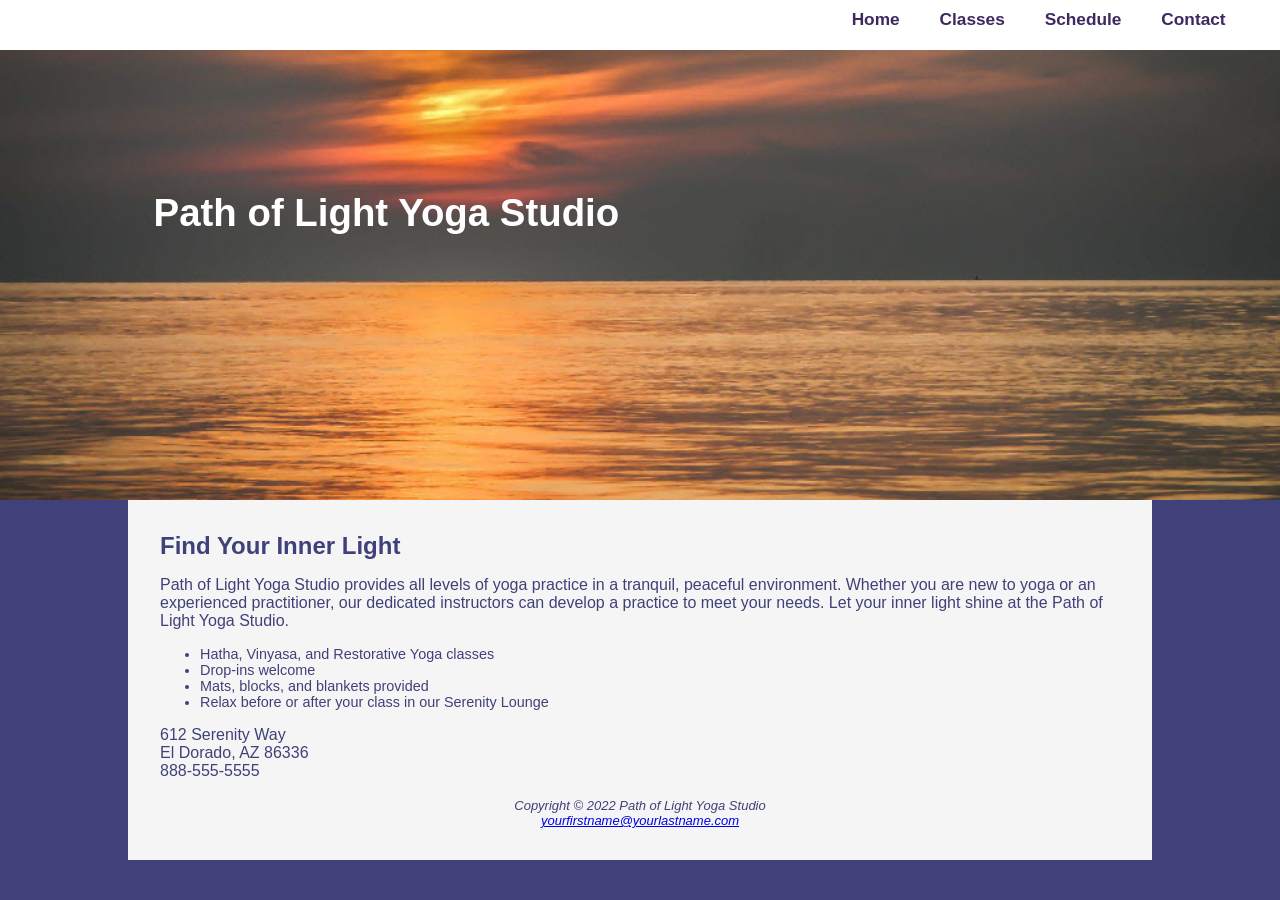
<file: index.html>
<!doctype html>
<html lang="en">
    <head>
        <meta charset="UTF-8" />
        <meta name="viewport" content="width=device-width, initial-scale=1" />
        <link
            rel="apple-touch-icon"
            sizes="180x180"
            href="image/apple-touch-icon.png"
        />
        <link
            rel="icon"
            type="image/png"
            sizes="32x32"
            href="image/favicon-32x32.png"
        />
        <link
            rel="icon"
            type="image/png"
            sizes="16x16"
            href="image/favicon-16x16.png"
        />
        <link rel="manifest" href="image/site.webmanifest" />
        <title>Path of Light Yoga Studio</title>
        <link href="yoga.css" rel="stylesheet" />
    </head>
    <body>
        <nav>
            <ul>
                <li><a href="index.html">Home</a></li>
                <li><a href="classes.html">Classes</a></li>
                <li><a href="schedule.html">Schedule</a></li>
                <li><a href="contact.html">Contact</a></li>
            </ul>
        </nav>
        <header class="home">
            <h1><a href="index.html">Path of Light Yoga Studio</a></h1>
        </header>
        <div id="wrapper">
            <main>
                <h2>Find Your Inner Light</h2>
                <p>
                    Path of Light Yoga Studio provides all levels of yoga
                    practice in a tranquil, peaceful environment. Whether you
                    are new to yoga or an experienced practitioner, our
                    dedicated instructors can develop a practice to meet your
                    needs. Let your inner light shine at the Path of Light Yoga
                    Studio.
                </p>
                <ul>
                    <li>Hatha, Vinyasa, and Restorative Yoga classes</li>
                    <li>Drop-ins welcome</li>
                    <li>Mats, blocks, and blankets provided</li>
                    <li>
                        Relax before or after your class in our Serenity Lounge
                    </li>
                </ul>
                <div>
                    612 Serenity Way<br />
                    El Dorado, AZ 86336<br />
                    888-555-5555<br /><br />
                </div>
            </main>
            <footer>
                Copyright &copy; 2022 Path of Light Yoga Studio<br />
                <a href="mailto:yourfirstname@yourlastname.com"
                    >yourfirstname@yourlastname.com</a
                >
            </footer>
        </div>
    </body>
</html>
</file>
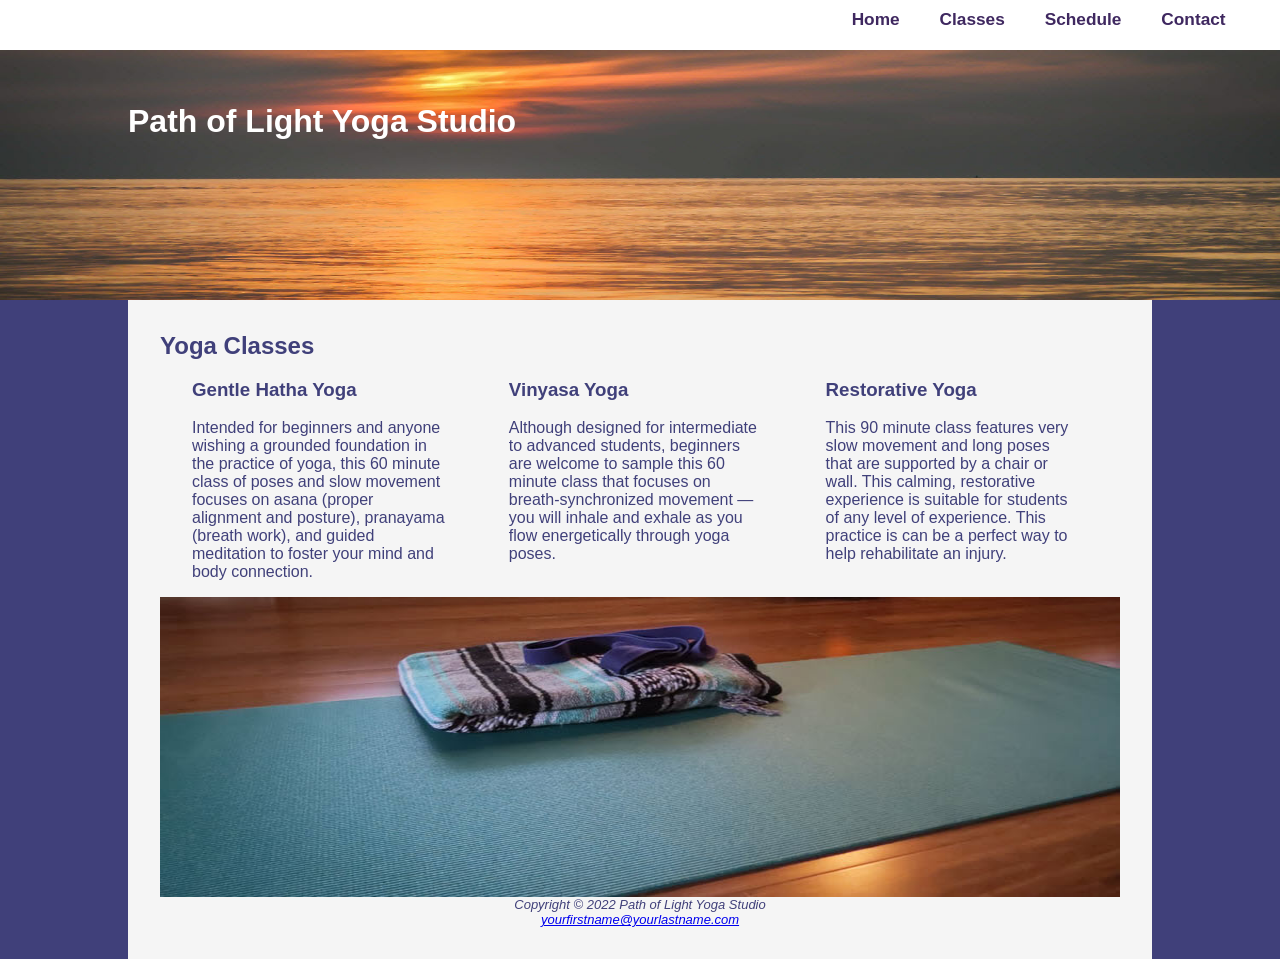
<file: classes.html>
<!doctype html>
<html lang="en">
    <head>
        <meta charset="UTF-8" />
        <meta name="viewport" content="width=device-width, initial-scale=1" />
        <link
            rel="apple-touch-icon"
            sizes="180x180"
            href="image/apple-touch-icon.png"
        />
        <link
            rel="icon"
            type="image/png"
            sizes="32x32"
            href="image/favicon-32x32.png"
        />
        <link
            rel="icon"
            type="image/png"
            sizes="16x16"
            href="image/favicon-16x16.png"
        />
        <link rel="manifest" href="image/site.webmanifest" />
        <title>Path of Light Yoga Studio :: Classes</title>
        <link href="yoga.css" rel="stylesheet" />
    </head>
    <body>
        <nav>
            <ul>
                <li><a href="index.html">Home</a></li>
                <li><a href="classes.html">Classes</a></li>
                <li><a href="schedule.html">Schedule</a></li>
                <li><a href="contact.html">Contact</a></li>
            </ul>
        </nav>
        <header class="content">
            <h1><a href="index.html">Path of Light Yoga Studio</a></h1>
        </header>

        <div id="wrapper">
            <main>
                <h2>Yoga Classes</h2>
                <section class="onethird">
                    <h3>Gentle Hatha Yoga</h3>
                    <p>
                        Intended for beginners and anyone wishing a grounded
                        foundation in the practice of yoga, this 60 minute class
                        of poses and slow movement focuses on asana (proper
                        alignment and posture), pranayama (breath work), and
                        guided meditation to foster your mind and body
                        connection.
                    </p>
                </section>
                <section class="onethird">
                    <h3>Vinyasa Yoga</h3>
                    <p>
                        Although designed for intermediate to advanced students,
                        beginners are welcome to sample this 60 minute class
                        that focuses on breath-synchronized movement &mdash; you
                        will inhale and exhale as you flow energetically through
                        yoga poses.
                    </p>
                </section>
                <section class="onethird">
                    <h3>Restorative Yoga</h3>
                    <p>
                        This 90 minute class features very slow movement and
                        long poses that are supported by a chair or wall. This
                        calming, restorative experience is suitable for students
                        of any level of experience. This practice is can be a
                        perfect way to help rehabilitate an injury.
                    </p>
                </section>
                <div id="mathero"></div>
            </main>
            <footer>
                Copyright &copy; 2022 Path of Light Yoga Studio<br />
                <a href="mailto:yourfirstname@yourlastname.com"
                    >yourfirstname@yourlastname.com</a
                >
            </footer>
        </div>
    </body>
</html>
</file>
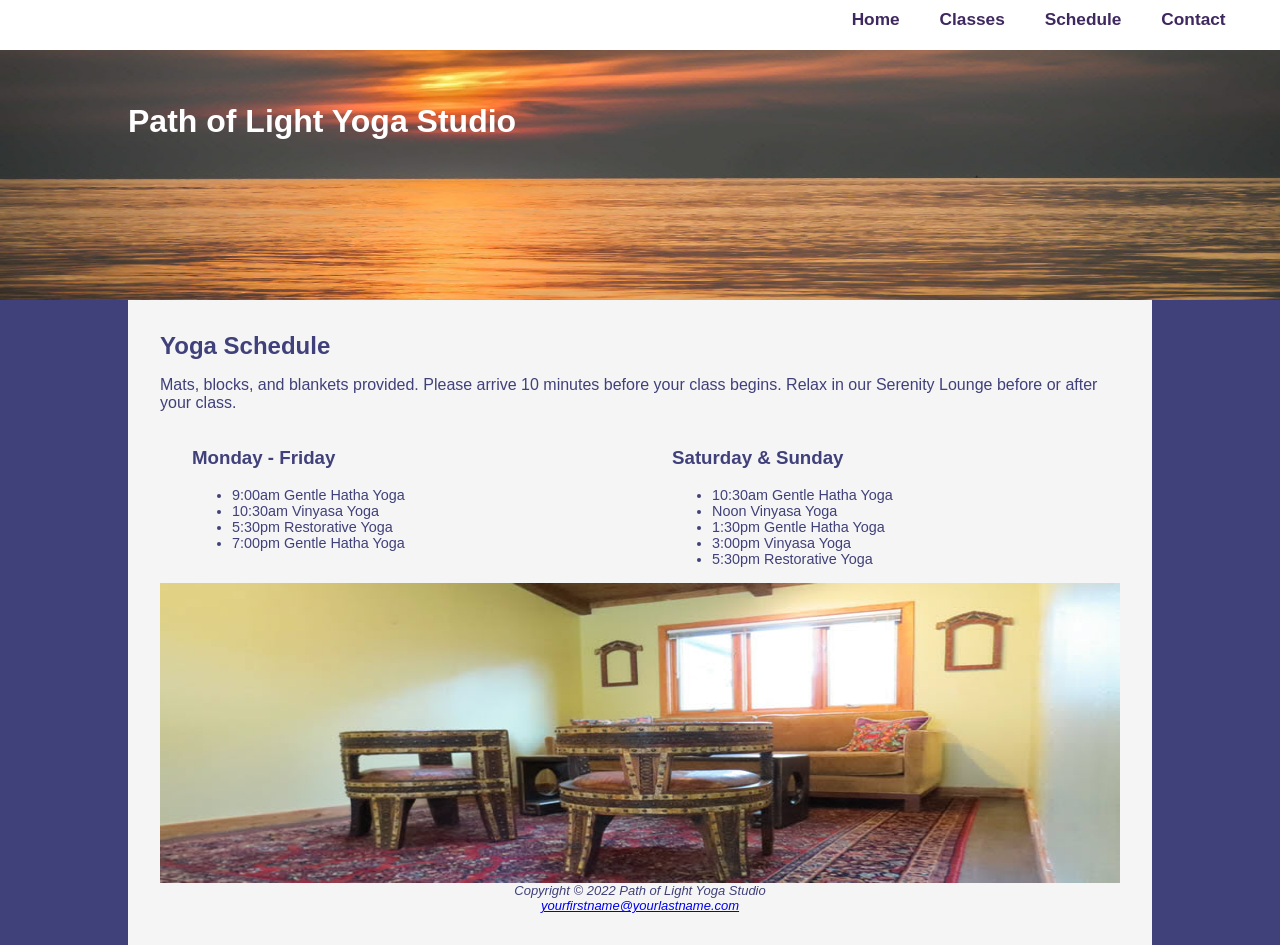
<file: schedule.html>
<!doctype html>
<html lang="en">
    <head>
        <meta charset="UTF-8" />
        <meta name="viewport" content="width=device-width, initial-scale=1" />
        <link
            rel="apple-touch-icon"
            sizes="180x180"
            href="image/apple-touch-icon.png"
        />
        <link
            rel="icon"
            type="image/png"
            sizes="32x32"
            href="image/favicon-32x32.png"
        />
        <link
            rel="icon"
            type="image/png"
            sizes="16x16"
            href="image/favicon-16x16.png"
        />
        <link rel="manifest" href="image/site.webmanifest" />
        <title>Path of Light Yoga Studio :: Schedule</title>
        <link href="yoga.css" rel="stylesheet" />
    </head>
    <body>
        <nav>
            <ul>
                <li><a href="index.html">Home</a></li>
                <li><a href="classes.html">Classes</a></li>
                <li><a href="schedule.html">Schedule</a></li>
                <li><a href="contact.html">Contact</a></li>
            </ul>
        </nav>
        <header class="content">
            <h1><a href="index.html">Path of Light Yoga Studio</a></h1>
        </header>

        <div id="wrapper">
            <main>
                <h2>Yoga Schedule</h2>
                <p>
                    Mats, blocks, and blankets provided. Please arrive 10
                    minutes before your class begins. Relax in our Serenity
                    Lounge before or after your class.
                </p>
                <section class="onehalf">
                    <h3>Monday - Friday</h3>
                    <ul>
                        <li>9:00am Gentle Hatha Yoga</li>
                        <li>10:30am Vinyasa Yoga</li>
                        <li>5:30pm Restorative Yoga</li>
                        <li>7:00pm Gentle Hatha Yoga</li>
                    </ul>
                </section>
                <section class="onehalf">
                    <h3>Saturday &amp; Sunday</h3>
                    <ul>
                        <li>10:30am Gentle Hatha Yoga</li>
                        <li>Noon Vinyasa Yoga</li>
                        <li>1:30pm Gentle Hatha Yoga</li>
                        <li>3:00pm Vinyasa Yoga</li>
                        <li>5:30pm Restorative Yoga</li>
                    </ul>
                </section>
                <div id="loungehero"></div>
            </main>
            <footer>
                Copyright &copy; 2022 Path of Light Yoga Studio<br />
                <a href="mailto:yourfirstname@yourlastname.com"
                    >yourfirstname@yourlastname.com</a
                >
            </footer>
        </div>
    </body>
</html>
</file>
<file: yoga.css>
* {
    box-sizing: border-box;
}
body {
    background-color: #40407a;
    color: #40407a;
    /* Removed min-width/max-width from body for true responsiveness */
    margin: 0;
    font-family: Verdana, Arial, sans-serif;
}
#wrapper {
    width: 80%;
    margin: auto;
    background-color: #f5f5f5;
    padding: 2em;
}
header {
    background-color: #40407a;
    color: #ffffff;
    background-image: url(sunrise.jpg);
    background-size: 100% 100%;
    margin-top: 50px;
}
header a {
    text-decoration: none;
}
header a:link {
    color: #ffffff;
}
header a:visited {
    color: #ffffff;
}
header a:hover {
    color: #edf5f5;
}
h2 {
    margin: 0;
}
nav {
    position: fixed;
    top: 0;
    left: 0;
    z-index: 9999;
    text-align: right;
    background-color: #ffffff;
    margin: 0;
    padding-top: 0.5em;
    padding-bottom: 1em;
    padding-right: 1em;
    font-weight: bold;
    width: 100%;
    height: 50px;
}

nav ul {
    list-style-type: none;
    margin: 0;
    padding-right: 2em;
    font-size: 1.2em;
}
nav li {
    display: inline;
    padding-left: 2em;
}
nav a {
    text-decoration: none;
}
nav a:link {
    color: #3f2860;
}
nav a:visited {
    color: #497777;
}
nav a:hover {
    color: #a26100;
}
footer {
    font-size: small;
    font-style: italic;
    text-align: center;
    clear: right;
}
li,
dd {
    font-size: 90%;
}
.home {
    height: 50vh;
    padding-top: 6em;
    padding-left: 8em;
    font-size: 120%;
    min-height: 300px;
}
.content {
    height: 250px;
    padding-top: 2em;
    padding-left: 8em;
    padding-bottom: 2em;
}
#mathero {
    height: 300px;
    background-image: url(yogamat.jpg);
    background-size: 100% 100%;
    background-repeat: no-repeat;
    clear: both;
}
#loungehero {
    height: 300px;
    background-image: url(yogalounge.jpg);
    background-size: 100% 100%;
    background-repeat: no-repeat;
    clear: both;
}
.onethird {
    float: left;
    width: 33%;
    padding-left: 2em;
    padding-right: 2em;
}
.onehalf {
    float: left;
    width: 50%;
    padding-left: 2em;
    padding-right: 2em;
}

/* =========================================================
   Responsive web design tablet phone small phone
   ========================================================= */

/* --- Tablet (<= 900px) --- */
@media (max-width: 900px) {
    #wrapper {
        width: 92%;
        padding: 1.5em;
    }

    .home,
    .content {
        padding-left: 3em;
        padding-right: 1em;
    }

    .onethird {
        width: 50%;
        padding-left: 1.25em;
        padding-right: 1.25em;
    }

    .onehalf {
        padding-left: 1.25em;
        padding-right: 1.25em;
    }

    nav ul {
        font-size: 1.1em;
        padding-right: 1em;
    }
    nav li {
        padding-left: 1.25em;
    }
}

/* --- Mobile (<= 600px) --- */
@media (max-width: 600px) {
    /* Nav becomes stacked and taller; header margin adjusts */
    nav {
        height: auto;
        text-align: center;
        padding: 0.75em 1em;
    }
    nav ul {
        padding: 0;
        font-size: 1.05em;
    }
    nav li {
        display: block;
        padding: 0.4em 0;
    }

    header {
        margin-top: 120px;
    }

    #wrapper {
        width: 94%;
        padding: 1.25em;
    }

    .home {
        height: auto;
        min-height: 260px;
        padding: 3.5em 1.25em 2em 1.25em;
        font-size: 110%;
    }
    .content {
        height: auto;
        padding: 2.25em 1.25em 1.5em 1.25em;
    }

    .onethird,
    .onehalf {
        float: none;
        width: 100%;
        padding-left: 0;
        padding-right: 0;
    }

    #mathero,
    #loungehero {
        height: 220px;
    }
}

/* --- Very small phones (<= 360px) --- */
@media (max-width: 360px) {
    header {
        margin-top: 140px;
    }
    nav ul {
        font-size: 1em;
    }
}
</file>
